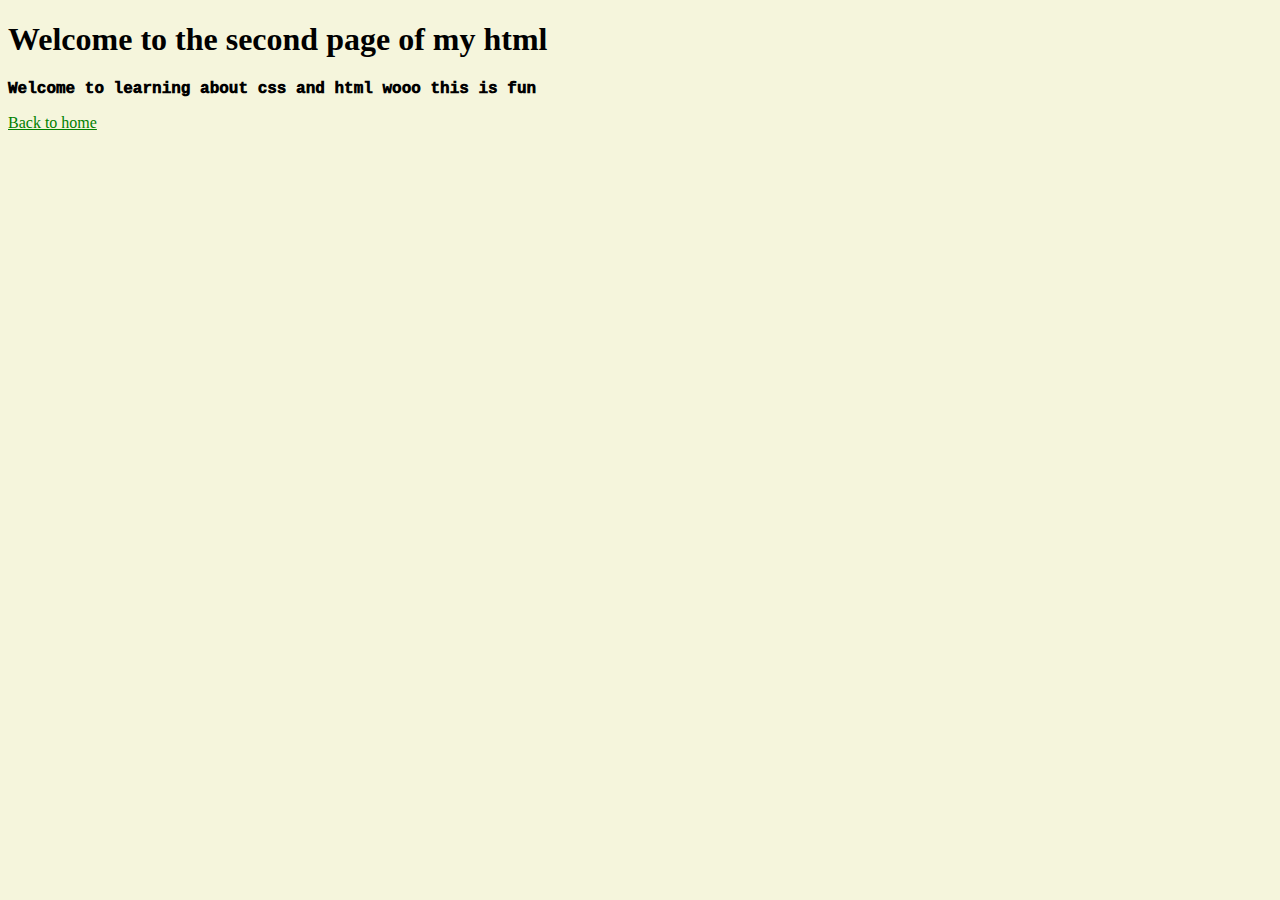
<file: page2.html>
<!DOCTYPE html>
<html lang="en">
<head>
    <meta charset="UTF-8">
    <meta name="viewport" content="width=device-width, initial-scale=1.0">
    <link href='style.css' rel='stylesheet'>
    <title>Multi-Page HTML 2</title>
</head>
<body>
    <h1>Welcome to the second page of my html</h1>
    <p>Welcome to learning about css and html wooo this is fun</p>
   
    <a href="index.html">Back to home</a>
</body>
</html>
</file>
<file: style.css>
h2{
    text-align:center;
    font-size: 30;
    
}
p{
    font-family: "Courier New";
    font-weight: 1000;

}
p:hover{
    color:purple;
}
a{
    color: green;
    text-align:center;
    font-size: 30;
}
body{
    background-color: beige;
}
#musashi{
width: 750px;
height: 350px;
}
</file>
